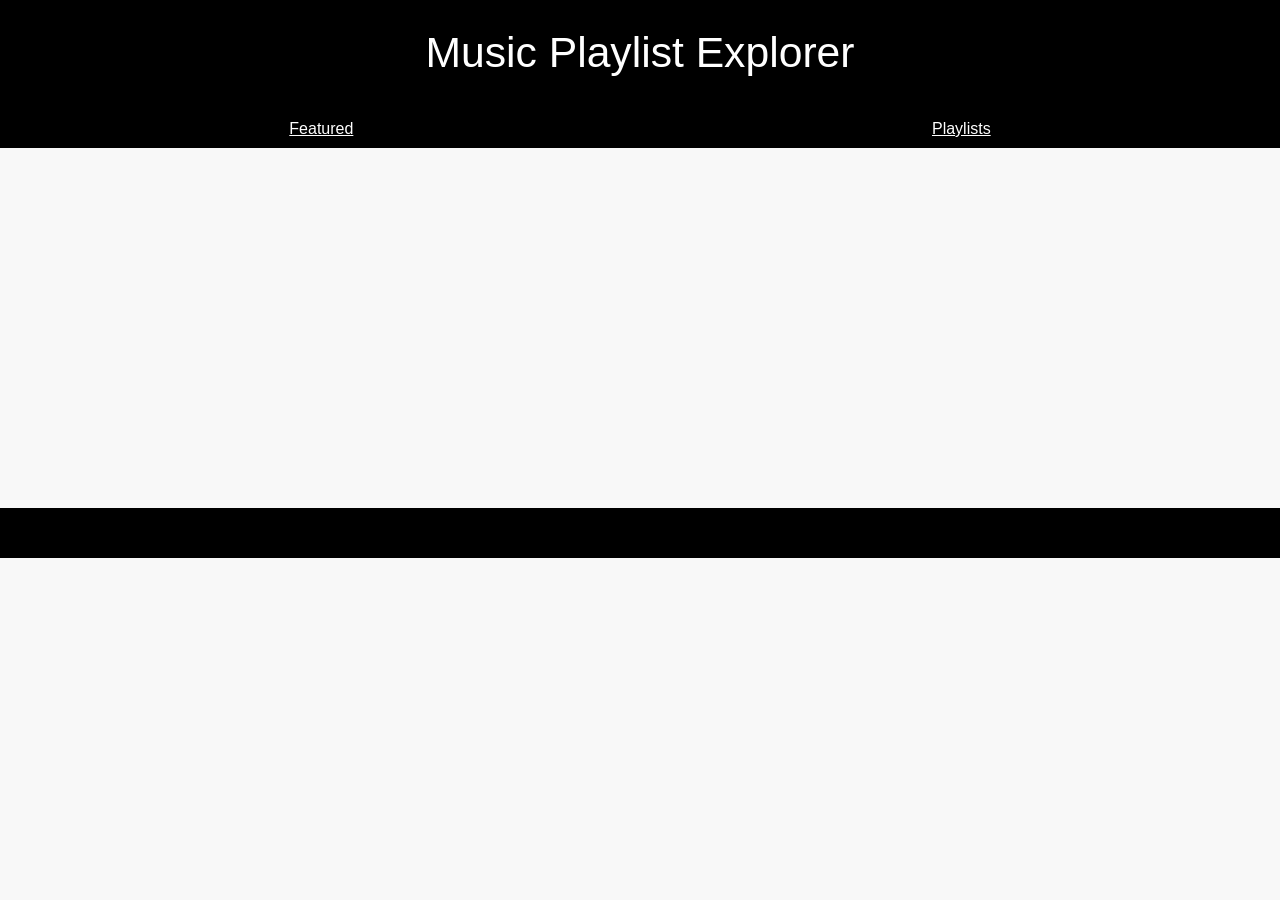
<file: music-playlist-creator/featured.html>
<!DOCTYPE html>
<html lang="en">
<head>
    <meta charset="UTF-8">
    <meta name="viewport" content="width=device-width, initial-scale=1.0">
    
    <title>Music Playlist Explorer</title>
    <link rel="icon" type="image/x-icon" href="/images/favicon.ico">
    <link rel="stylesheet" href="style.css">    
    <link rel="stylesheet" href="featured.css">
</head>
<body>
    <header>
        Music Playlist Explorer
    </header>
    <nav> 
        <a href="featured.html">Featured</a> 
        <a href="index.html">Playlists</a> 
    </nav>
    <main> 
        <!-- Your main content here -->
        <div id="featured">
            <img id="featured-img"/>
            <div id="songs-container">
                
            </div>
        </div>                                           
    </main>

    <footer>
        <!-- Your footer content here -->
    </footer>
    <script src="featured.js"></script>
</body>
</html>
</file>
<file: music-playlist-creator/style.css>
body {
    font-family: 'Arial', sans-serif;
    margin: 0;
    padding: 0;
    background-color: #f8f8f8;
}

header {
    line-height: 2;
    font-size: 32pt;
    height: 100px;
    padding: 10px;
    background-color: black;
    color: white;
    text-align: center;
}

nav {
    display: flex;
    justify-content: space-around;
    background-color: black;
    padding-bottom: 10px;
    a {
        color: white;
    }
}

.playlist-cards {
    margin: 10px 0;
    display: grid;
    grid-template-columns: auto auto auto auto;
    justify-content: space-around;
}

.playlist-card {
    width: 200px;
    border: 1px solid black;
    border-radius: 8px;
    margin: 20px 0;
}

.playlist-text {
    padding: 0 10px;
    line-height: 30px;
}
.playlist-img {
    width: 200px;
    border-radius: 8px 8px 0px 0px;
}
.like-button{
    width: 16px;
}
.like-button:hover{
    width: 20px;
}
.bold {
    font-weight: bold;
}

footer {
    line-height: 1;
    font-size: 12pt;
    height: 30px;
    padding: 10px;
    background-color: black;
    color: white;
}

#playlist-info-container {
    display: inline-block;
    vertical-align: top;
}

#playlist-title, #playlist-creator {
    padding: 0 0 20px 20px;
}

#playlist-cover-img {
    width: 200px;
}

.song-item {
    border: 1px solid black;
    border-radius: 8px;
    display: flex;
    justify-content: flex-start;
    margin: 10px 0;
}

.song-img {    
    width: 125px;
    border-radius: 8px 0px 0px 8px;
}

.song-title-container {
    margin: auto 10px;
}

.duration {
    margin: auto 0 auto auto;
    padding: 0 10px;
}

/* CSS for Modal */
.modal {
    display: none; /* Hidden by default */
    position: fixed; /* Stay in place */
    z-index: 1; /* Sit on top */
    left: 0;
    top: 0;
    width: 100%; /* Full width */
    height: 100%; /* Full height */
    overflow: auto; /* Enable scroll if needed */
    background-color: rgba(0,0,0,0.4); /* Black w/ opacity */
 }
 .modal-content {
    background-color: #fefefe;
    margin: 15% auto; /* 15% from the top and centered */
    padding: 20px;
    border: 1px solid #888;
    width: 80%; /* Could be more or less, depending on screen size */
 }
 .close {
    color: #aaa;
    float: right;
    font-size: 28px;
    font-weight: bold;
 }
 .close:hover,
 .close:focus {
    color: black;
    text-decoration: none;
    cursor: pointer;
 }
</file>
<file: music-playlist-creator/featured.css>
#featured {
    display: flex;
    justify-content: space-around;
    padding: 30px 0px;
}

#featured-img {
    border-radius: 8px;
    height: 300px;
}

#songs-container {
    width: 50%;
}
</file>
